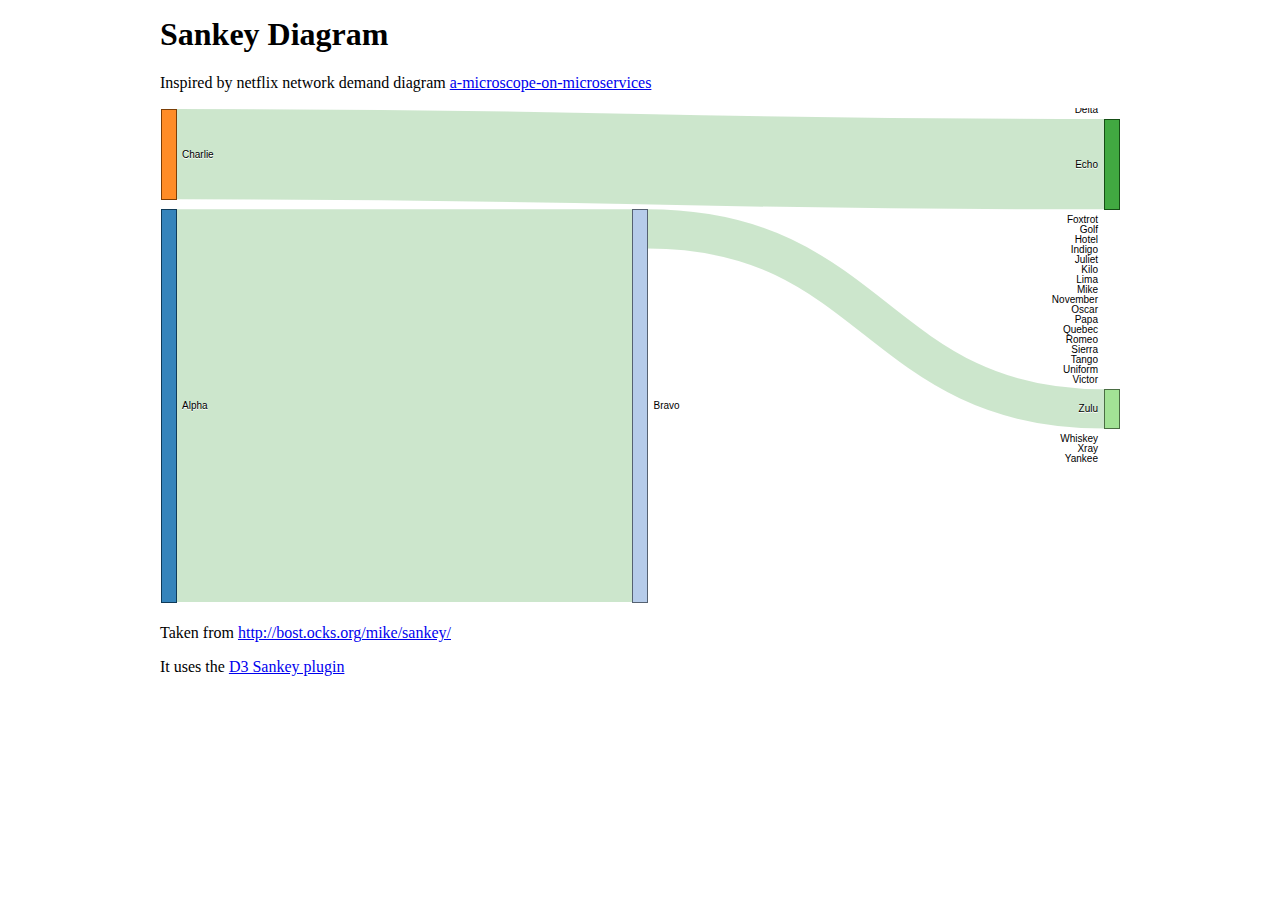
<file: sankey/sankey-demo.html>
<html>
<head>
    <title>Demo of sankey diagram</title>
    <meta http-equiv="content-type" content="text/html; charset=UTF8" />
    <link rel="stylesheet" href="sankey-demo.css" />
</head>
<body>

<h1>Sankey Diagram</h1>

<p>Inspired by netflix network demand diagram <a href="http://techblog.netflix.com/2015/02/a-microscope-on-microservices.html">a-microscope-on-microservices</a> </p>

<p id="chart"></p>

<p>Taken from <a href="http://bost.ocks.org/mike/sankey/">http://bost.ocks.org/mike/sankey/</a> </p>
<p>It uses the  <a href="https://github.com/d3/d3-plugins/blob/master/sankey/sankey.js">D3 Sankey plugin</a> </p>
<script type="text/javascript" src="../lib/js/d3/d3.js"></script>
<script type="text/javascript" src="sankey-d3-plugin.js"></script>
<script type="text/javascript" src="sankey-demo.js"></script>

</body>
</html>
</file>
<file: sankey/sankey-demo.css>
@import url(../lib/css/page-layout.css);

#chart {
  height: 500px;
}

.node rect {
  cursor: move;
  fill-opacity: .9;
  shape-rendering: crispEdges;
}

.node text {
  pointer-events: none;
  text-shadow: 0 1px 0 #fff;
}

.link {
  fill: none;
  stroke: green;
  stroke-opacity: .2;
}

.link:hover {
  stroke-opacity: .5;
}

svg {
  font: 10px sans-serif;
}
</file>
